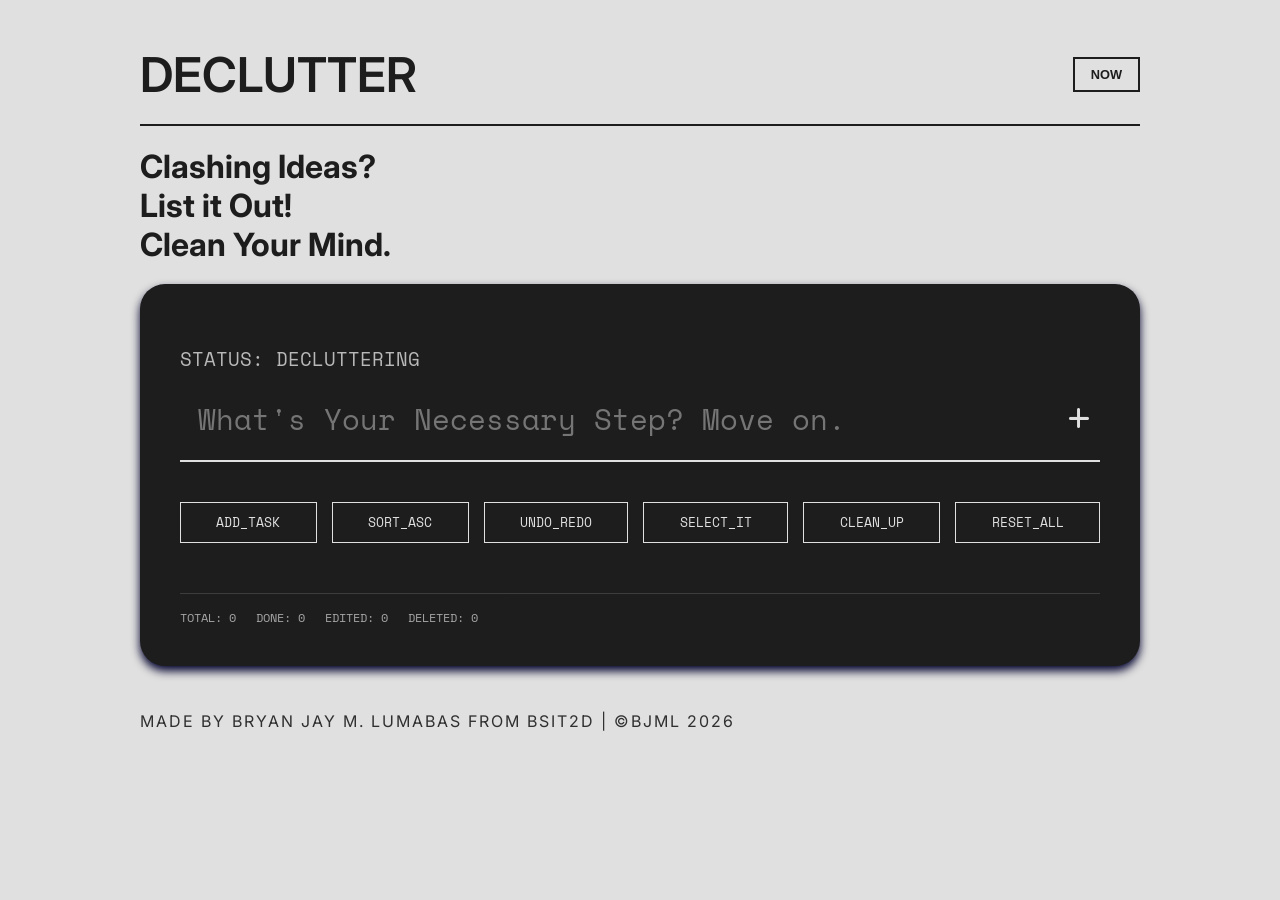
<file: index.html>
<!Programmer: Bryan Jay M. Lumabas>
<!DOCTYPE html>
<html lang="en">
<head>
    <meta charset="UTF-8">
    <meta name="viewport" content="width=device-width, initial-scale=1.0">
    <title>DECLUTTER | ©BJML</title>
    <link rel="stylesheet" href="https://cdnjs.cloudflare.com/ajax/libs/font-awesome/6.5.1/css/all.min.css">
    
    <style>
        @import url('https://fonts.googleapis.com/css2?family=Inter:wght@300;900&family=Space+Mono&display=swap');

        :root {
            --bg: #e0e0e0;
            --text: #1d1d1d;
            --container-width: 1000px;
        }
        body.dark-mode {
            --bg: #1d1d1d;
            --text: #9c9b9a;
        }
        body {
            background-color: var(--bg);
            color: var(--text);
            font-family: 'Inter', sans-serif;
            margin: 0;
            transition: all 0.5s cubic-bezier(0.4, 0, 0.2, 1);
            overflow-x: hidden;
            display: flex;
            flex-direction: column;
            min-height: 100vh;
        }
        
        .container {
            width: 90%;
            max-width: var(--container-width);
            margin: 0 auto;
            padding: 5vh 0;
            flex-grow: 1;
        }
        
        header {
            display: flex;
            justify-content: space-between;
            align-items: center;
            border-bottom: 2px solid var(--text);
            padding-bottom: 20px;
        }
        
        .logo {
            font-size: clamp(1.5rem, 5vw, 3rem);
            font-weight: 600;
            text-transform: uppercase;
        }
        
        .hero-title {
            font-size: clamp(2.2rem, 8vw, 5.5rem); 
            font-weight: 600;
            line-height: 0.95;
            margin: 4vh 0 4vh 0;
            letter-spacing: -0.04em;
        }
        
        .app-window {
            background: var(--text);
            color: var(--bg);
            padding: clamp(20px, 4vw, 40px);
            border-radius: 25px;
            box-shadow: 0 5px 10px #00002d;
        }
        
        .input-container {
            display: flex;
            align-items: center;
            border-bottom: 2px solid var(--bg);
            transition: all 0.3s ease;
        }
        .task-input {
            flex-grow: 1;
            background: transparent;
            border: none !important;
            color: var(--bg);
            font-size: clamp(1.1rem, 3vw, 1.8rem);
            padding: 20px 0;
            outline: none;
            font-family: 'Space Mono', monospace;
        }
        .task-input:focus {
            background: rgba(255,255,255,0.05);
        }
        .plus-btn {
            background: transparent;
            border: none;
            color: var(--bg);
            font-size: 1.5rem;
            cursor: pointer;
            padding: 0 10px;
            transition: transform 0.2s ease;
        }
        
        .controls {
            margin-top: 40px;
            display: flex;
            gap: 15px;
            flex-wrap: wrap;
        }
        .controls span {
            border: 1px solid var(--bg);
            padding: 10px 15px;
            font-size: 0.8rem;
            font-family: 'Space Mono', monospace;
            flex-grow: 1;
            text-align: center;
            cursor: pointer;
            transition: 0.3s;
            display: flex;
            align-items: center;
            justify-content: center;
            gap: 8px;
        }
        .controls span:hover {
            background: var(--bg);
            color: var(--text);
        }
        
        #task-list {
            margin-top: 30px;
            padding: 0;
            background: transparent;
            border-radius: 4px;
            overflow: hidden;
        }
        .task-item {
            display: flex;
            align-items: center;
            justify-content: space-between;
            padding: 15px 20px;
            border-bottom: 1px solid rgba(255, 255, 255, 0.1);
            background: rgba(255, 255, 255, 0.05);
            color: #727376;
            transition: 0.2s;
        }
        .task-item:hover {
            background: rgba(255, 255, 255, 0.20) !important;
        }
        .task-action-btn {
            background: transparent;
            border: 1px solid #4d4d4d;
            color: #727376;
            font-size: 14px;
            width: 35px;
            height: 35px;
            cursor: pointer;
            transition: 0.2s;
            display: flex;
            align-items: center;
            justify-content: center;
        }
        .task-action-btn:hover {
            background: #ffffff;
            color: #1d1d1d;
        }
        .completed-text {
            text-decoration: line-through;
            blur-filter: inherit;
            opacity: 0.5;
        }
        
        .stats-container {
            display: flex;
            gap: 20px;
            margin-top: 20px;
            font-family: 'Space Mono', monospace;
            font-size: 0.75rem;
            opacity: 0.7;
            border-top: 1px solid rgba(255,255,255,0.2);
            padding-top: 15px;
        }
        .credits {
            margin-top: 5vh;
            font-size: 1.0rem;
            text-transform: uppercase;
            letter-spacing: 2px;
            opacity: 0.9;
            padding-bottom: 5px;
        }
        
        .btn-toggle {
            cursor: pointer;
            padding: 8px 16px;
            border: 2px solid var(--text);
            background: transparent;
            color: var(--text);
            font-weight: bold;
            font-size: 0.8rem;
        }
        
        @media (max-width: 600px) {
           .controls {
           display: grid;
           grid-template-columns: 1fr 1fr;
           gap: 10px;
        }
        
        .app-window {
        padding: 20px;
    }
}

    </style>
    
</head>
<body>

    <div class="container">
        <header>
          <div class="logo">DECLUTTER</div>
          <button class="btn-toggle" onclick="document.body.classList.toggle('dark-mode')">NOW</button>
        </header>

        <h1 id="heroTagline" class="hero-tagline">Clashing Ideas?<br>List it Out!<br>Clean Your Mind.</h1>

        <div class="app-window">
            <p style="font-family: 'Space Mono'; opacity: 0.8; font-size: 1.2rem; margin-bottom: 5px;">STATUS: DECLUTTERING</p>
            
            <div class="input-container" id="inputWrapper">
                <input type="text" id="taskInput" class="task-input" placeholder=" What's Your Necessary Step? Move on.">
                <button id="inlineAddBtn" class="plus-btn">
                    <i class="fa-solid fa-plus"></i>
                </button>
            </div>

            <div class="controls">
                <span id="addBtn">ADD_TASK</span>
                <span id="sortAsc"></i>SORT_ASC</span>
                <span id="undoBtn">UNDO_REDO</span>
                <span id="selectAllBtn">SELECT_IT</span>
                <span id="resetBtn"></i>CLEAN_UP</span>
                <span id="clearAllBtn">RESET_ALL</span>
            </div>

            <div id="task-list"></div>

            <div class="stats-container">
                <span>TOTAL: <span id="totalTasks">0</span></span>
                <span>DONE: <span id="doneTasks">0</span></span>
                <span>EDITED: <span id="editTasks">0</span></span>
                <span>DELETED: <span id="deletedTasks">0</span></span>
            </div>
        </div>

        <div class="credits">
            Made by Bryan Jay M. Lumabas from BSIT2D     |     ©BJML 2026
        </div>
    </div>

    <script src="Declutter.js"></script>
    
</body>
</html>
</file>
